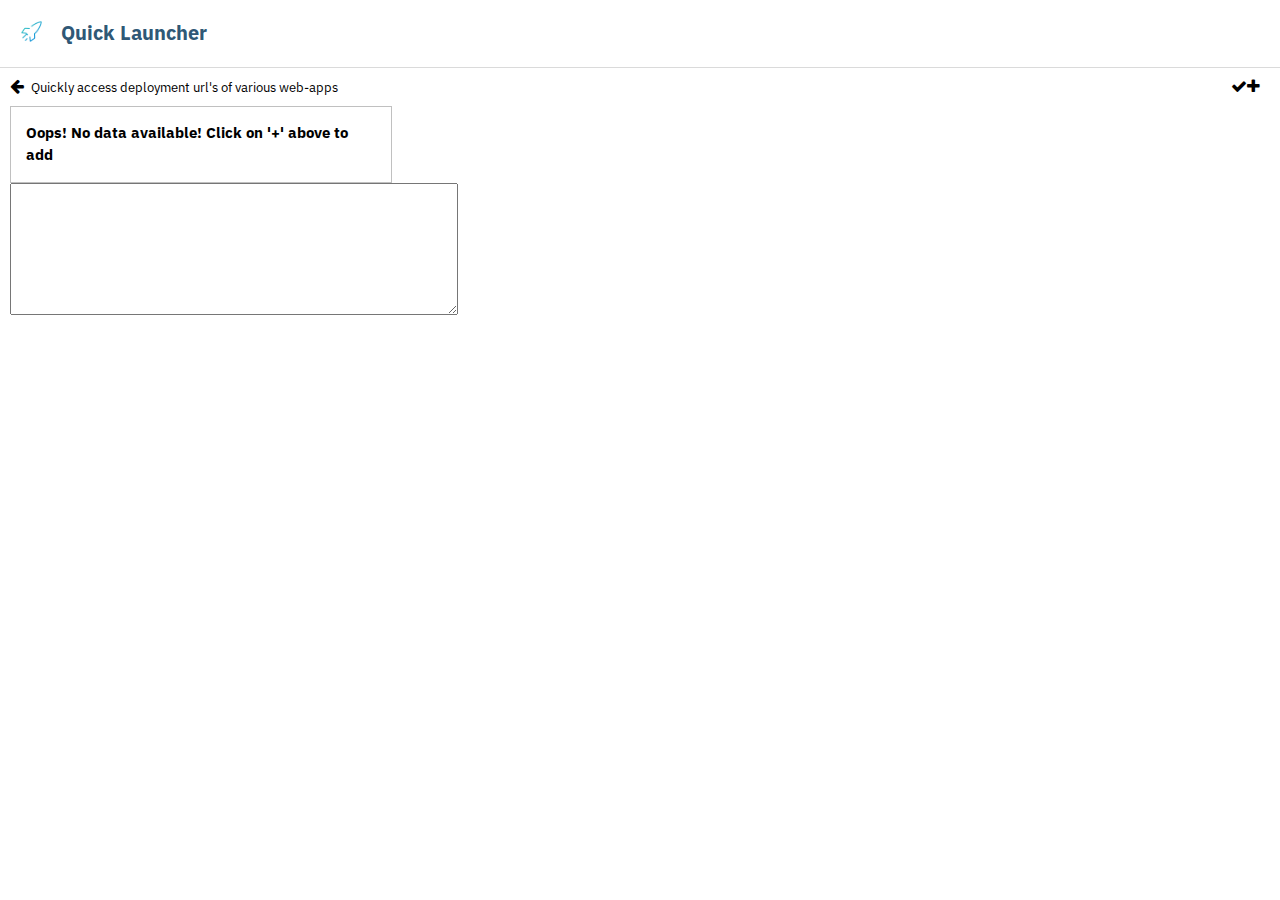
<file: index.html>
<html>

<head>
	<title>Quick Launcher</title>
	<!-- font import -->
	<link href="https://fonts.googleapis.com/css?family=IBM+Plex+Sans&display=swap" rel="stylesheet" />

	<!-- Bootstrap library-->
	<link href="https://maxcdn.bootstrapcdn.com/font-awesome/4.7.0/css/font-awesome.min.css" rel="stylesheet"
		integrity="sha384-wvfXpqpZZVQGK6TAh5PVlGOfQNHSoD2xbE+QkPxCAFlNEevoEH3Sl0sibVcOQVnN" crossorigin="anonymous" />

	<!-- Custom CSS -->
	<link rel="stylesheet" href="static/css/style.css" />
</head>

<body>
	<!-- Content header -->
	<div class="modal-header">
		<h1 class="logo">
			<img class="logo-icon" src="static/img/logo.png" />
			<span class="logo-title"><strong>Quick Launcher</strong></span>
		</h1>
	</div><!-- content header end -->

	<!-- Content -->
	<div class="modal-content">
		<div class="content-header">
			<span id="goBack" class="go-back-icon"><i class="fa fa-arrow-left" aria-hidden="true"></i></span>
			<span class="subtitle">Quickly access deployment url's of various web-apps</span>
			<span title="Add JSON data" id="addSiteIcon" class="add-site-icon"><i class="fa fa-plus" aria-hidden="true"></i></span>
			<span title="Save" id="saveSiteIcon" class="save-site-icon">
				<i class="fa fa-check" aria-hidden="true"></i>
			</span>
		</div>

		<!-- Cards container -->
		<div class="cards-container">
			<p id="noSiteData" class="no-site">Oops! No data available! Click on '+' above to add</p>
		</div><!-- Cards container end-->

		<!-- Add JSON textarea  -->
		<div id="addSiteDataContainer" class="add-site-container">
			<textarea spellcheck="false" id="jsonSiteDataTextArea" rows="7" cols="52"></textarea>
			<strong><p id="jsonSiteDataError" class="error"></p></strong>
		</div><!-- Add JSON textarea end -->

	</div><!-- Content ends -->

	<!-- jQuery library -->
	<script src="lib/jquery-3.4.1.min.js" type="text/javascript"></script>
	<!-- Custom script -->
	<script src="static/js/script.js" type="text/javascript"></script>
</body>

</html>
</file>
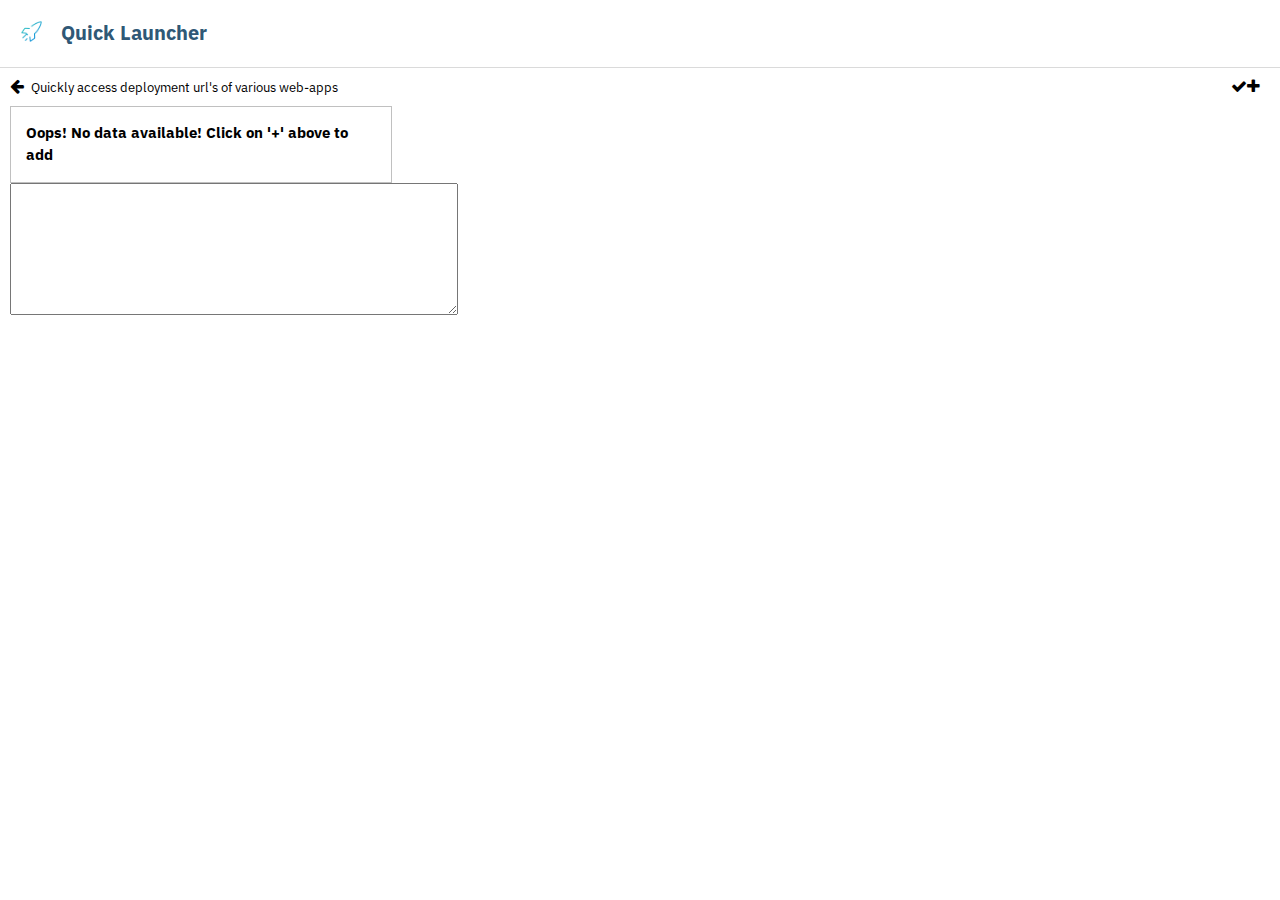
<file: popup.html>
<html>

<head>
	<title>Quick Launcher</title>
	<!-- font import -->
	<link href="https://fonts.googleapis.com/css?family=IBM+Plex+Sans&display=swap" rel="stylesheet" />

	<!-- Bootstrap library-->
	<link href="https://maxcdn.bootstrapcdn.com/font-awesome/4.7.0/css/font-awesome.min.css" rel="stylesheet"
		integrity="sha384-wvfXpqpZZVQGK6TAh5PVlGOfQNHSoD2xbE+QkPxCAFlNEevoEH3Sl0sibVcOQVnN" crossorigin="anonymous" />

	<!-- Custom CSS -->
	<link rel="stylesheet" href="static/css/style.css" />

	<script src="static/js/analytics.js"></script>
</head>

<body>
	<!-- Content header -->
	<div class="modal-header">
		<h1 class="logo">
			<img class="logo-icon" src="static/img/logo.png" />
			<span class="logo-title"><strong>Quick Launcher</strong></span>
		</h1>
	</div><!-- content header end -->

	<!-- Content -->
	<div class="modal-content">
		<div class="content-header">
			<span id="goBack" class="go-back-icon"><i class="fa fa-arrow-left" aria-hidden="true"></i></span>
			<span class="subtitle">Quickly access deployment url's of various web-apps</span>
			<span title="Add JSON data" id="addSiteIcon" class="add-site-icon"><i class="fa fa-plus" aria-hidden="true"></i></span>
			<span title="Save" id="saveSiteIcon" class="save-site-icon">
				<i class="fa fa-check" aria-hidden="true"></i>
			</span>
		</div>

		<!-- Cards container -->
		<div class="cards-container">
			<p id="noSiteData" class="no-site">Oops! No data available! Click on '+' above to add</p>
		</div><!-- Cards container end-->

		<!-- Add JSON textarea  -->
		<div id="addSiteDataContainer" class="add-site-container">
			<textarea spellcheck="false" id="jsonSiteDataTextArea" rows="7" cols="52"></textarea>
			<strong><p id="jsonSiteDataError" class="error"></p></strong>
		</div><!-- Add JSON textarea end -->

	</div><!-- Content ends -->

	<!-- jQuery library -->
	<script src="lib/jquery-3.4.1.min.js" type="text/javascript"></script>
	<!-- Custom script -->
	<script src="static/js/popup.js" type="text/javascript"></script>
</body>

</html>
</file>
<file: static/css/style.css>
:root {
  --primary-color: #0046bb;
}

/* -------------------- Resets --------------------- */
body,
form,
fieldset,
ol,
ul,
li,
h1,
h2,
h3,
h4,
h5,
h6,
p {
  margin: 0;
  padding: 0;
}
img {
  border: 0; /* kills Gecko bug when img's are placed inside links */
  vertical-align: bottom; /* set vertical align to bottom for IE */
}
/* ------------------- Defaults ------------------- */
html {
  height: 100%;
  overflow: auto; /* triggers 100% height in Opera 9.5 */
  overflow-y: scroll; /* creates a horizontal scrollbar, for a more consistent look & feel */
}
body {
  height: auto; /* helps make height 100% */
  font: 100%/1.5 'IBM Plex Sans', sans-serif; /* 100% = 16px, 93.75% = 15px, 87.5% = 14px, 81.25% = 13px, 75% = 12px - font-size in % prevents IE's resize bug */
  min-width: 350px;
  min-height: 180px;
  overflow-x: hidden;
  font-size: 8pt !important;
}
/* ------------------ Typography ------------------- */
h1,
h2,
h3,
h4,
h5,
h6,
p {
  margin: 0;
}
p,
ul,
ol {
  font-size: 1em;
}
ul {
  margin: 0 0 1em 25px;
  list-style: none;
}
h1 {
  font-size: 1.6em;
}
h2 {
  font-size: 1.5em;
}
h3 {
  font-size: 1.4em;
}
h4 {
  font-size: 1.3em;
}
h5 {
  font-size: 1.2em;
}
h6 {
  font-size: 1.1em;
}
/* -------------------- Forms ---------------------- */
fieldset {
  border: none;
}
form :focus {
  outline: 0; /* removes Safari's blue border */
}
input,
select,
textarea {
  font-size: 1.3em;
  font-family: 'IBM Plex Sans', sans-serif;
}
label {
  cursor: pointer;
  vertical-align: middle;
}
input {
  vertical-align: middle;
}
textarea {
  overflow: auto; /* removes scrollbar from IE when none is needed */
}

a:link,
a:visited {
  color: #000000;
  outline: 0;
  text-decoration: none;
}

/* -------------------- Modal Header ---------------------- */
.modal-header {
  align-items: center;
  border-bottom: 0.5px solid #dadada;
  padding: 10px;
}

.logo-icon {
  width: 1.6em;
}

.logo-title {
  color: #2f5876;
  font-size: 1.2em;
}

/* -------------------- Modal Content ---------------------- */
.modal-content {
  padding: 10px;
}
.content-header {
  padding: 0 10px 10px 0px;
}
.subtitle {
  font-size: 1.2em;
  line-height: 1em;
}
.add-site-icon,
.save-site-icon {
  cursor: pointer;
  font-size: 1.5em;
  float: right;
}

.go-back-icon {
  font-size: 1.5em;
  margin-right: 4px;
  cursor: pointer;
}

.add-site-icon:hover {
  color: var(--primary-color);
}
.save-site-icon:hover {
  color: green;
}

.logo {
  padding: 8px;
}
.error {
  color: #f44336;
}
.no-site {
  font-size: 1.4em;
  font-weight: bold;
  margin: 15px;
}
.logo-icon {
  vertical-align: text-bottom;
  margin-right: 12px;
}

.cards-container {
  padding: 0;
  margin: 0;
  width: 380px;
  list-style: none;
  border: 1px solid silver;
  -ms-box-orient: horizontal;
  display: -webkit-box;
  display: -moz-box;
  display: -ms-flexbox;
  display: -moz-flex;
  display: -webkit-flex;
  display: flex;
  -webkit-flex-wrap: wrap;
  flex-wrap: wrap;
}

.item-name {
  margin: 0;
  color: white;
  font-size: 14px;
  text-shadow: 1px 1px 1px rgba(0, 0, 0, 0.5);
  white-space: nowrap;
  overflow: hidden;
  text-overflow: ellipsis;
  padding: 0 2px;
}

.flip-card {
  perspective: 1000px;
  width: 10em;
  height: 7em;
  margin: 10px;
  border-radius: 8px;

  color: white;
  text-align: center;
}

.flip-card-inner {
  position: relative;
  width: 100%;
  height: 100%;
  border-radius: 8px;
  text-align: center;
  transition: transform 0.3s ease-out;
  transform-style: preserve-3d;
  box-shadow: 0 2px 4px -1px rgba(0, 0, 0, 0.2), 0 4px 5px 0 rgba(0, 0, 0, 0.14),
    0 1px 10px 0 rgba(0, 0, 0, 0.12);
}

.flip-card:hover .flip-card-inner {
  transform: rotateY(180deg);
}

.flip-card-front,
.flip-card-back {
  position: absolute;
  width: 100%;
  height: 100%;
  backface-visibility: hidden;
  border-radius: 8px;
}

.flip-card-front {
  background-color: var(--primary-color);
  color: white;
  line-height: 7em;
  font-weight: bold;
}

.flip-card-back {
  background-color: #ffffff;
  color: var(--primary-color);
  transform: rotateY(180deg);
  display: flex;
  -webkit-flex-direction: column;
  flex-direction: column;
  float: left;
}

.environment {
  font-size: 11px;
  margin: 3px;
  cursor: pointer;
  border-radius: 8px;
  border: 1px solid var(--primary-color);
  color: var(--primary-color);
  font-weight: bold;
  text-transform: uppercase;
  transition: all 0.2s ease-in-out;
}

.environment:hover {
  color: white;
  background: var(--primary-color);
  transition: all 0.2s ease-in-out;
}
</file>
